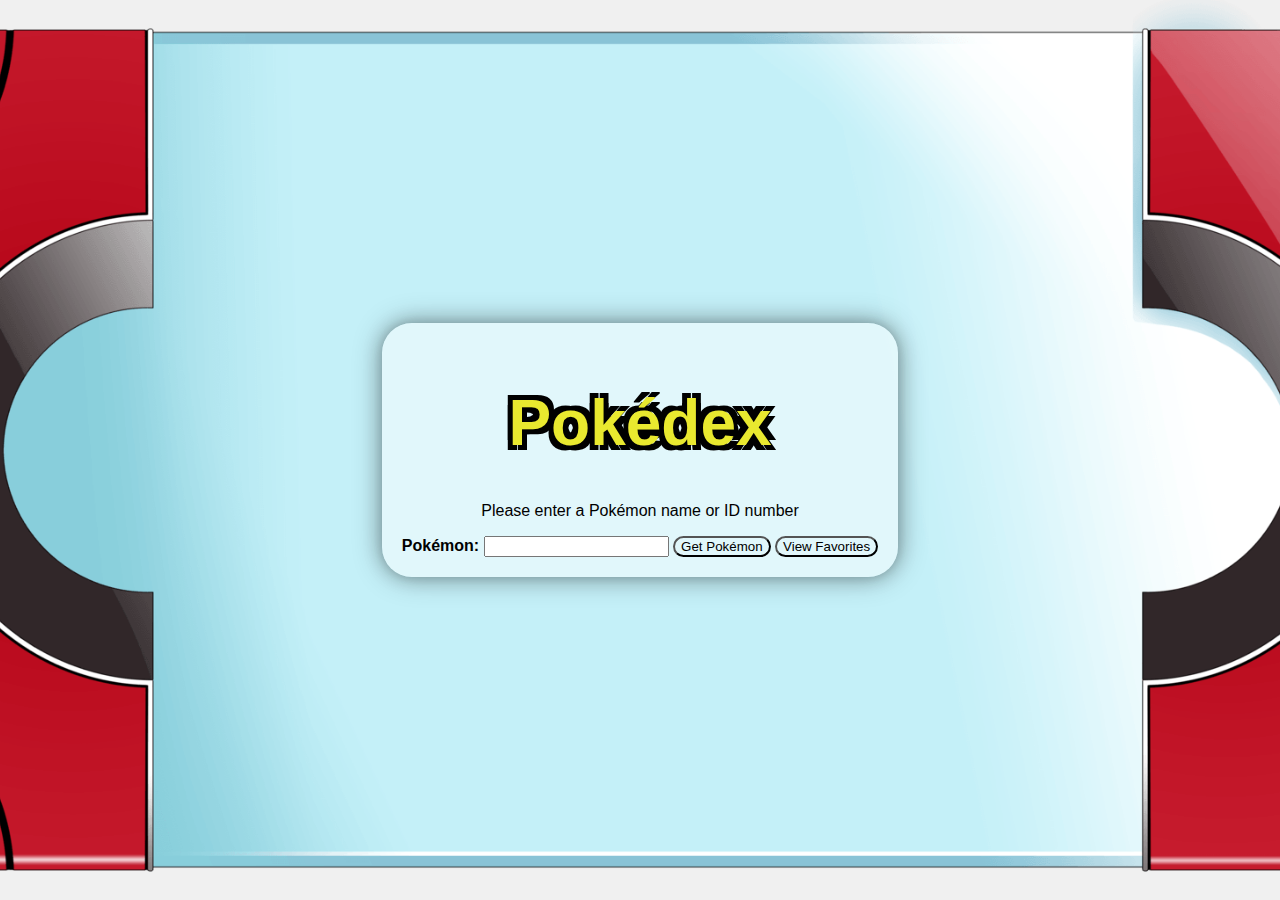
<file: index.html>
<!DOCTYPE html>
<html lang="en">
  <head>
    <meta charset="UTF-8" />
    <meta name="viewport" content="width=device-width, initial-scale=1.0" />
    <link
      rel="icon"
      type="image/x-icon"
      href="./images/icons8-pokeball-96.png"
    />
    <!-- POKEMON FONT -->
    <link
      href="https://fonts.cdnfonts.com/css/pokemon-solid"
      rel="stylesheet"
    />
    <title>Pokédex</title>
    <link rel="stylesheet" href="style.css" />
  </head>
  <body>
    <div class="container">
      <h1>Pokédex</h1>
      <p>Please enter a Pokémon name or ID number</p>
      <label for="pokemonInput">Pokémon:</label>
      <input type="text" id="pokemonInput" />
      <button onclick="fetchPokemonData()">Get Pokémon</button>
      <button onclick="window.location.href='favorites.html'">
        View Favorites
      </button>

      <div id="pokemonCard" class="hidden">
        <div id="navArrows">
          <span id="prevArrow" onclick="navigatePokemon('prev')"
            ><button>previous</button></span
          >
          <h2 id="pokemonName"></h2>

          <span id="nextArrow" onclick="navigatePokemon('next')"
            ><button>next</button></span
          >
          <div id="star-box">
            <button
              onclick="toggleFavorite()"
              class="star-button"
              onmouseover="showText()"
              onmouseout="hideText()"
            >
              &#9733;<span id="favorite-text">Toggle Favorite</span>
            </button>
          </div>
        </div>
        <img id="pokemonImage" alt="Pokemon" />
        <h3>Type:</h3>
        <ul id="pokemonTypes"></ul>
        <div id="pokemonProperties">
          <div>
            <h3>Abilities:</h3>
            <ul id="pokemonAbilities"></ul>
          </div>
          <div>
            <h3>Base Stats:</h3>
            <ul id="pokemonStats"></ul>
          </div>
          <div>
            <h3>Moves:</h3>
            <ul id="pokemonMoves"></ul>
          </div>
        </div>
      </div>
      <p id="errorMessage" class="hidden">Please enter a Pokémon name.</p>
    </div>
    <script src="script.js"></script>
  </body>
</html>
</file>
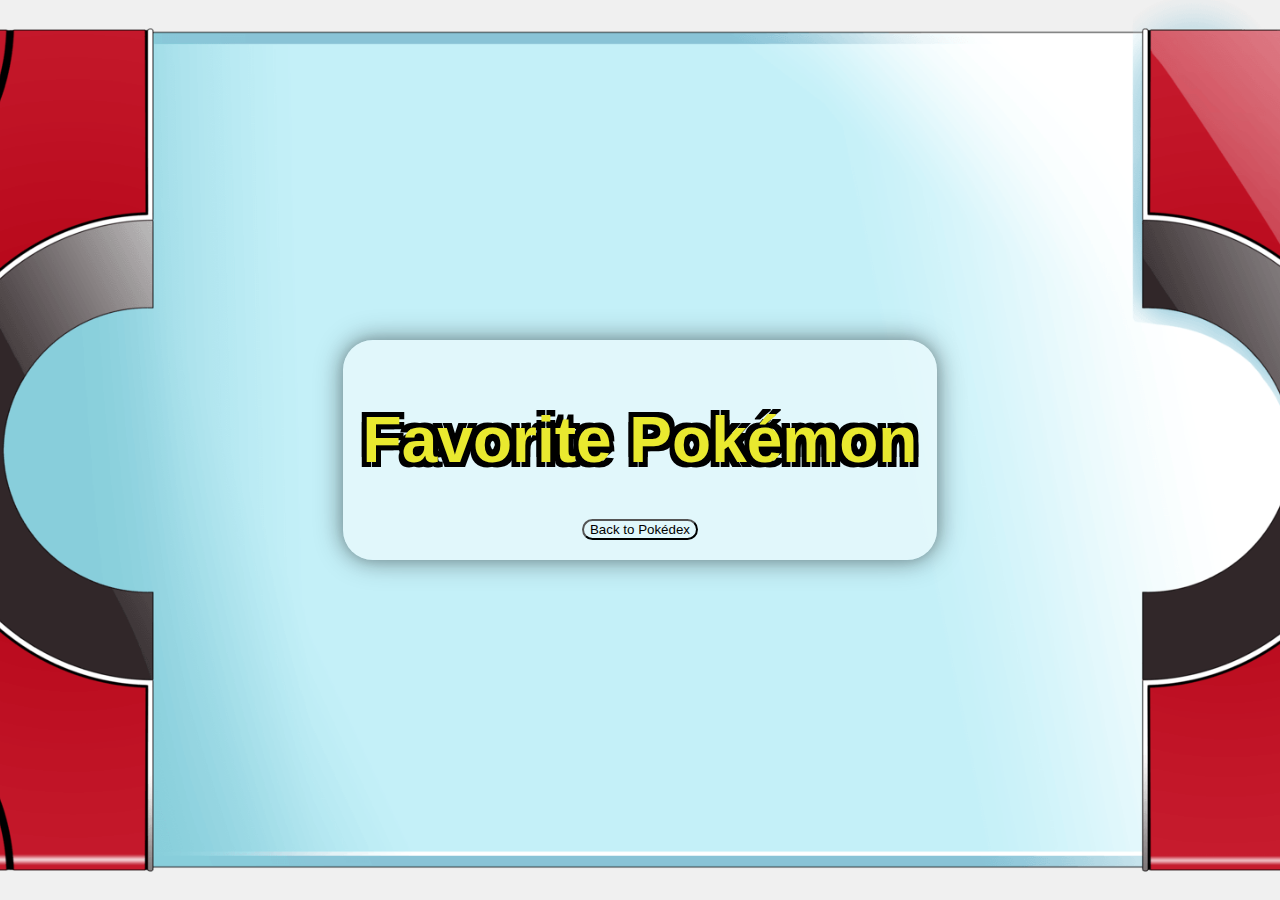
<file: favorites.html>
<!DOCTYPE html>
<html lang="en">
  <head>
    <meta charset="UTF-8" />
    <meta name="viewport" content="width=device-width, initial-scale=1.0" />
    <link
      rel="icon"
      type="image/x-icon"
      href="./images/icons8-pokeball-96.png"
    />
    <title>Favorite Pokémon</title>
    <link rel="stylesheet" href="style.css" />
  </head>
  <body>
    <div class="container">
      <h1>Favorite Pokémon</h1>
      <ul id="favoriteList"></ul>
      <button id="backButton">Back to Pokédex</button>
    </div>

    <script src="favorites.js"></script>
  </body>
</html>
</file>
<file: style.css>
body {
  font-family: "Arial", sans-serif;
  background-color: #f0f0f0;
  display: flex;
  align-items: center;
  justify-content: center;
  height: 100vh;
  margin: 0;
  box-sizing: border-box;
  background-image: url(./images/wp3170171-pokemon-pokedex-background.png);
  background-position: center;
  background-repeat: no-repeat;
  background-size: cover;
  caret-color: transparent;
  user-select: none;
}

h1 {
  font-family: "Pokemon Solid", sans-serif;
  color: yellow;
  font-size: 4rem;
  color: rgb(233, 233, 47);
  text-shadow: 5px 5px rgb(0, 0, 0), 5px -5px rgb(0, 0, 0),
    -5px -5px rgb(0, 0, 0), -5px 5px rgb(0, 0, 0);
  text-align: center;
}

.container {
  text-align: center;
  background-color: #ffffff7d;
  padding: 20px;
  border-radius: 30px;
  box-shadow: 0 0 10px rgba(0, 0, 0, 0.1), 0 0 20px rgba(0, 0, 0, 0.2),
    0 0 30px rgba(0, 0, 0, 0.3);
  transition: box-shadow 0.3s ease-in-out, height 0.5s ease-in-out,
    opacity 0.5s ease-in-out;
  overflow: hidden;
  max-height: 60rem;
  opacity: 1;
}

.container.collapsed {
  height: 0;
  opacity: 0;
  overflow: hidden;
}

.container:hover {
  box-shadow: 0 0 5px rgba(0, 0, 0, 0.1), 0 0 10px rgba(0, 0, 0, 0.2),
    0 0 15px rgba(0, 0, 0, 0.3);
}

.container.collapsed:hover {
  height: auto;
  opacity: 1;
}

button {
  cursor: pointer;
  border-radius: 30px;
  background: transparent;
}

.hidden {
  display: none;
}

label {
  font-weight: bold;
}

#pokemonCard {
  margin-top: 20px;
}

#pokemonProperties {
  display: flex;
  justify-content: center;
}

#pokemonProperties div {
  margin: 0 20px 10px 20px;
}

ul {
  margin: 0;
  padding: 0;
}

li {
  list-style: none;
}

#pokemonImage {
  max-width: 200px;
  margin: 10px 0;
}

#pokemonTypes li {
  display: inline-block;
  padding: 5px;
  margin: 10px;
  border: 1px solid black;
  border-radius: 10px;
  font-weight: bold;
  color: white;
}

.star-button {
  font-size: 3em;
  color: gold;
  animation: pulse 1s infinite alternate;
  background-color: transparent;
  border: none;
  transition: color 0.3s ease-in-out;
  position: relative;
  display: block;
  margin-top: 30px;
  cursor: pointer;
}

#star-box {
  display: flex;
  justify-content: center;
}

#favorite-text {
  display: none;
  position: absolute;
  top: 50%;
  left: 50%;
  transform: translate(-50%, -50%);
  color: rgb(25, 24, 24);
  font-size: 20px;
}
.star-button:hover {
  color: red;
}
.star-button:hover #favorite-text {
  display: inline;
}

.delete-button {
  cursor: pointer;
  margin-left: 5px;
  color: red;
}

#favoriteList {
  margin: 20px;
}

#favoriteList li {
  margin: 20px 0;
  cursor: pointer;
}

@keyframes pulse {
  to {
    transform: scale(1.2);
  }
}

@keyframes fadeInDown {
  from {
    opacity: 0;
    transform: translateY(-20px);
  }
  to {
    opacity: 1;
    transform: translateY(0);
  }
}
</file>
